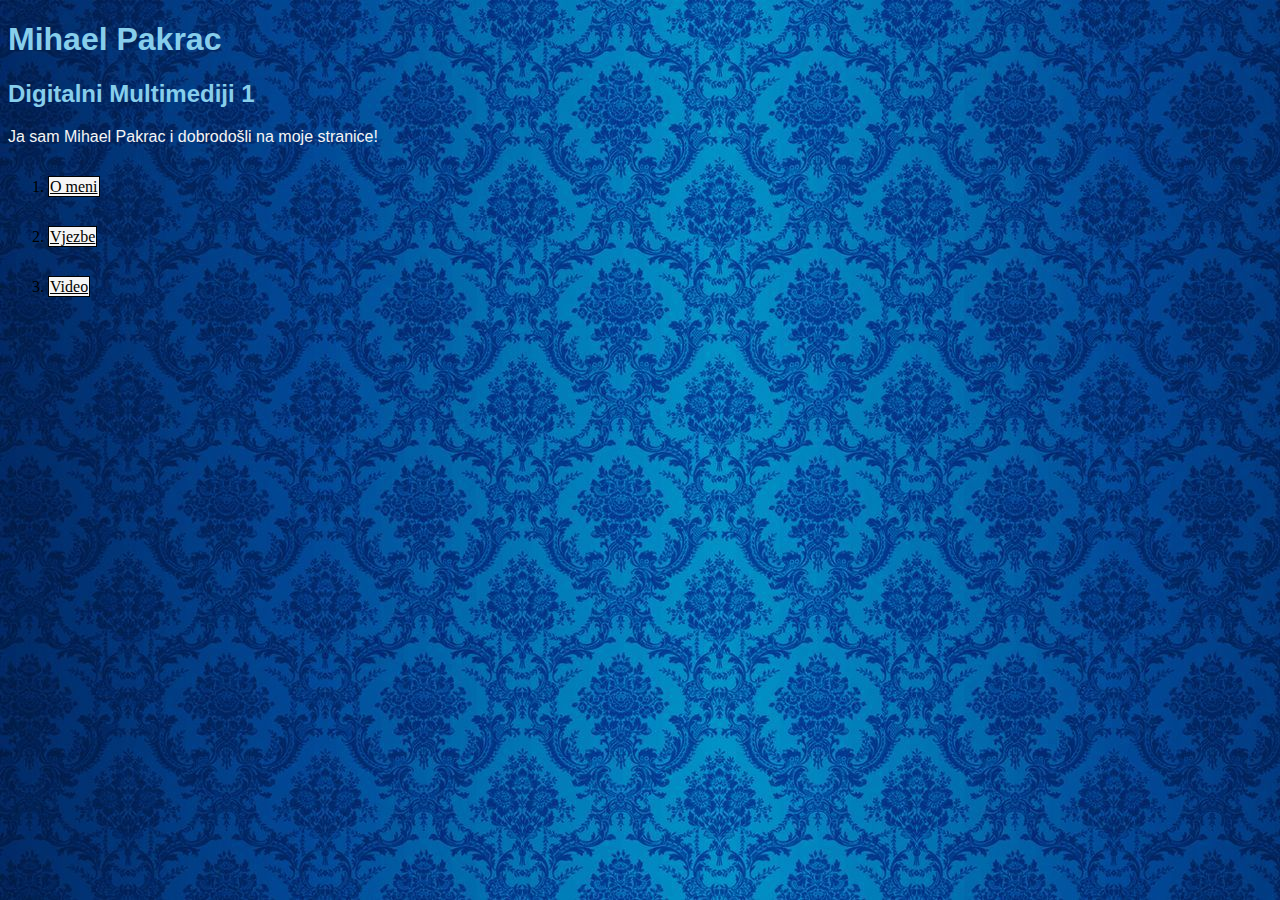
<file: index.html>
<!doctype html>
<html>
<head>
<meta charset="utf-8">
<title>index</title>
	<link rel="stylesheet" href="stil.css"/>
</head>
<body>
	
<h1>Mihael Pakrac</h1>

<h2>Digitalni Multimediji 1</h2>
	
<p>Ja sam Mihael Pakrac i dobrodošli na moje stranice!</p>
	
<nav>
	<ol>
		<li><a href="o_meni.html">O meni</a></li>
		<li><a href="vjezbe.html">Vjezbe</a></li>
		<li><a href="video.html">Video</a></li>
	</ol>
</nav>
	
</body>
</html>
</file>
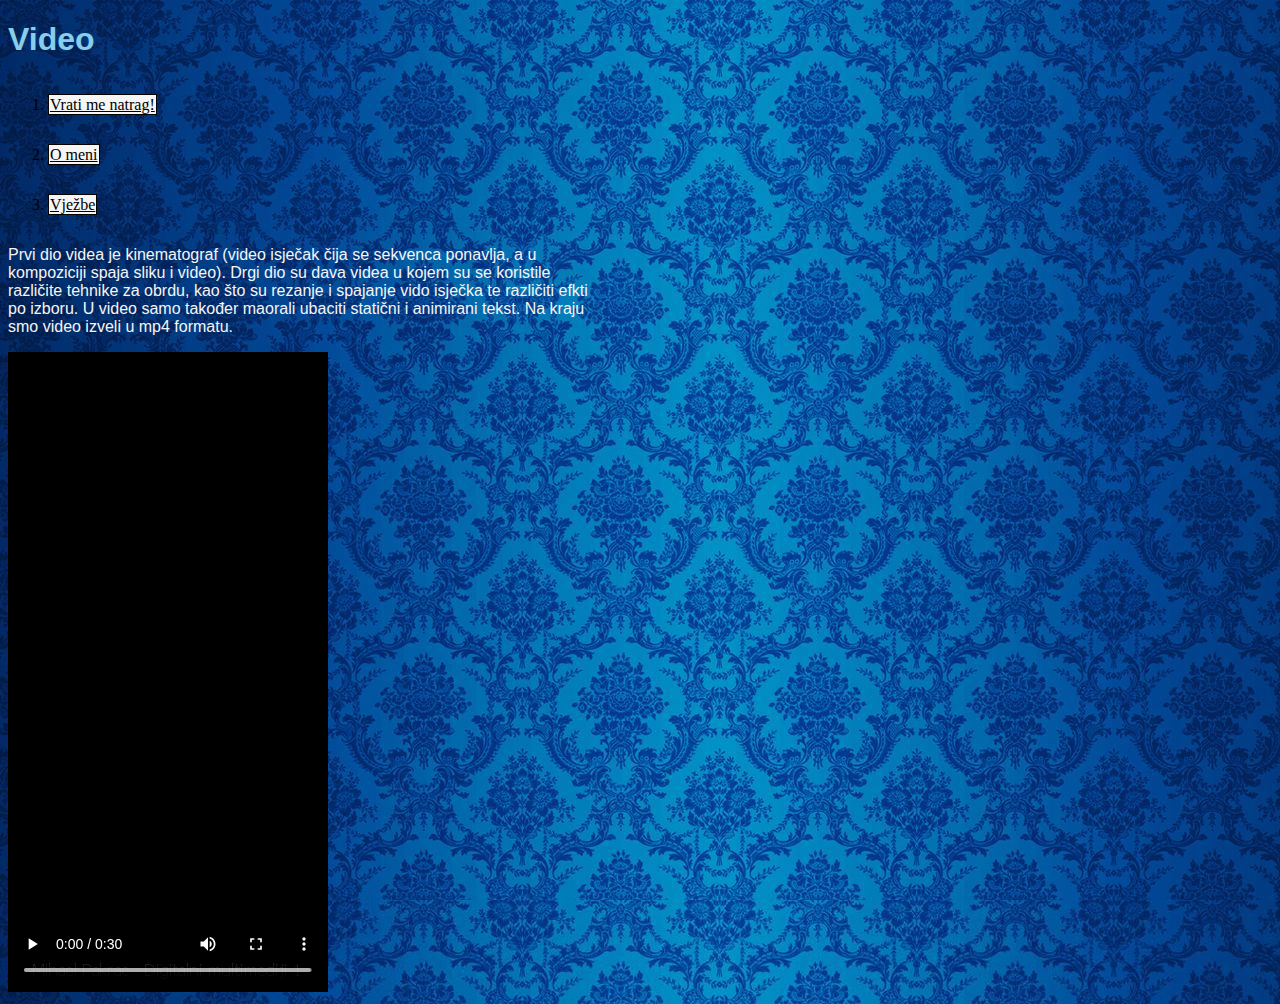
<file: video.html>
<!doctype html>
<html>
<head>
<meta charset="utf-8">
<title>video</title>
	<link rel="stylesheet" href="stil.css"/>
</head>
<body>
	
<h1>Video</h1>
	
<nav>
	<ol>
		<li><a href="index.html">Vrati me natrag!</a></li>
		<li><a href="o_meni.html">O meni</a></li>
		<li><a href="vjezbe.html">Vježbe</a></li>
		
	</ol>
</nav>

<p>Prvi dio videa je kinematograf (video isječak čija se sekvenca ponavlja, a u kompoziciji spaja sliku i video). Drgi dio su dava videa u kojem su se koristile različite tehnike za obrdu, kao što su rezanje i spajanje vido isječka te različiti efkti po izboru. U video samo također maorali ubaciti statični i animirani tekst. Na kraju smo video izveli u mp4 formatu. </p>
	
<video width="" height="" controls><source src="video/projektni.mp4" type="video/mp4"</video>
	


</body>
</html>
</file>
<file: stil.css>
@charset "utf-8";
/* CSS Document */
p{
	color: whitesmoke;
	font-family: Gotham, "Helvetica Neue", Helvetica, Arial, "sans-serif";
	font-size: 16px;
	line-height: 18px;
	width: 600px;
}

body{
	background-image: url("slike/pozadina.jpg");
}

h1, h2{
	color: skyblue;
	font-family: Gotham, "Helvetica Neue", Helvetica, Arial, "sans-serif";
}

a:link {
	color: black;
	background-color: whitesmoke;
	border: 1px solid #000000;
	line-height: 50px;
	padding: 1px;
}
a:hover{
	background-color: darkgray;
}
</file>
